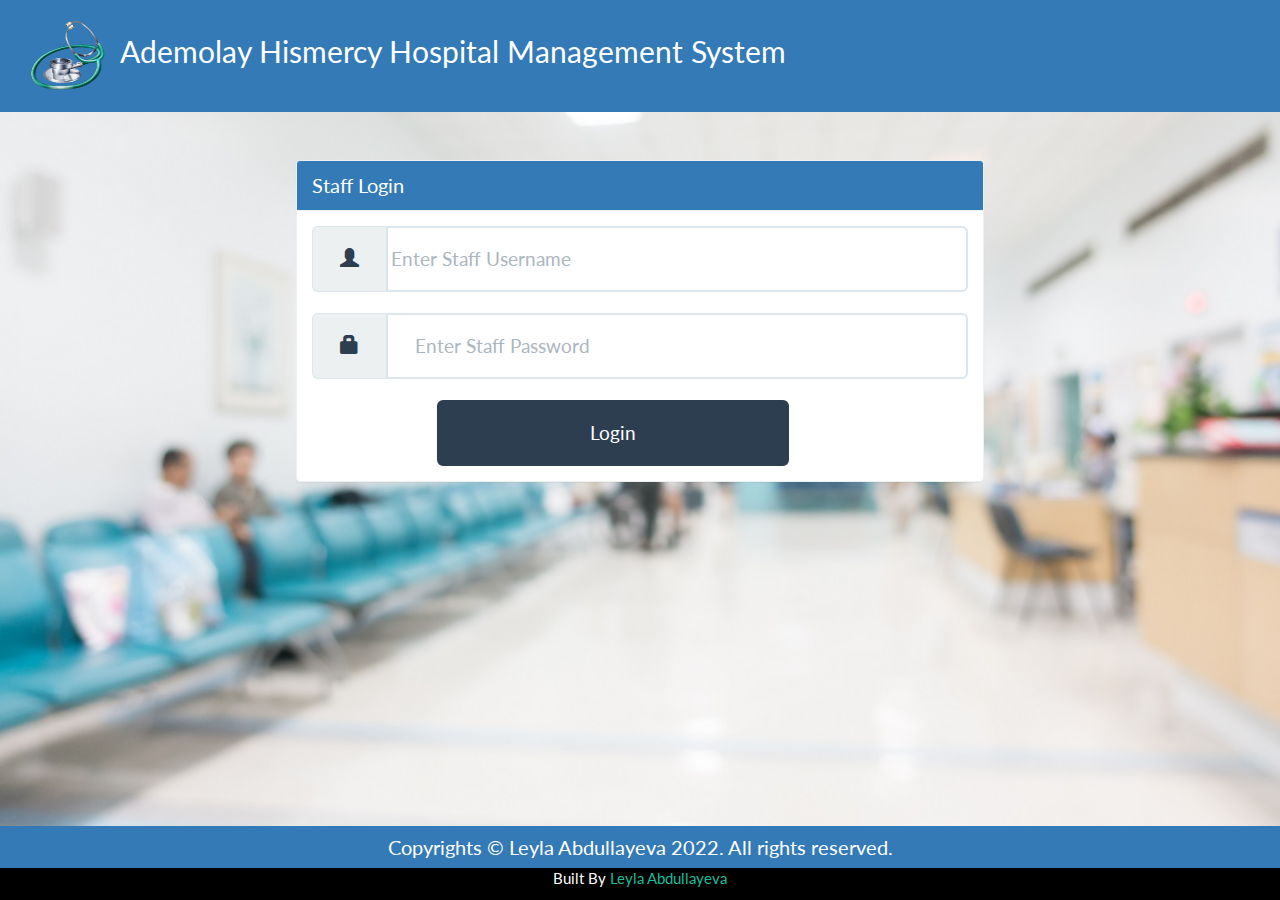
<file: src/main/resources/public/index.html>
<!DOCTYPE html>
<html lang="en" ng-app="myApp">
<head>
    <meta charset="utf-8">
    <meta http-equiv="X-UA-Compatible" content="IE=edge">
    <meta name="viewport" content="width=device-width, initial-scale=1">
    <link href="assets/images/logo.png" rel="icon"/>
    <title>Your Hospital</title>
    <!-- Bootstrap -->
    <link href="assets/css/bootstrap.min.css" rel="stylesheet">
    <!-- FA 
    <link href="assets/fontawesome/css/solid.min.css" rel="stylesheet">-->
    <!-- Custom -->
    <link href="assets/css/style.css" rel="stylesheet">
</head>
<body>

    <div ng-view></div>

    <script src="assets/js/angular.min.js"></script>
    <script src="assets/js/angular-route.min.js"></script>
    <script type="module" src="app/shell.js"></script>
    <script src="assets/js/jquery.js"></script>
    <script src="assets/js/bootstrap.min.js"></script>

</body>
</html>
</file>
<file: src/main/resources/public/assets/css/style.css>
*
{
    margin:0px;
    padding:0px;	
}
body
{
    background-image: url(../images/blur-hospital.jpg);
    background-position: fixed;
    background-repeat:no-repeat;
    background-size:100%;
    overflow-x: hidden;
    overflow-y: hidden;
}

.logo img
{
    overflow:hidden;
    height:80px;
    width:80px;
    padding-bottom:10px;
    position:relative;
    top:-10px;
    left:20px;

}
.title p
{
    font-size:30px;
    color:#fff;
}
.login
{
    margin:100px auto;
    margin-bottom:0px;
    width:55%;
}
.header
{

    background-color:#337AB7;
    color:#fff;
    padding: 10px;

}
.dmenu
{
    background-color: #fff;
    display:block;
    padding: 0px;
    position: relative;
    top:7px;
    left:50px;
    border-radius: 20px;
}

.row .logintitle
{
    background-color:#337AB7;
    color:white;
    font-size:20px;
}
.footer
{
    margin-top:33px;
    background-color: #000;
    color:#fff;
    text-align: center;
    background-attachment:fixed;

}
.footer div{

    padding:0px 0px;
}
.footer div div
{	
    padding:7px 0px;
    background-color:#337AB7;
    color:#fff;
    font-size:20px;
    text-align: center;
}
/* inner page */
.menucontent
{
    /*background-image: url(../images/bg3.jpg);*/
    background-color: rgba(255,255,255,0.3);
    padding-bottom: 100%;
}
.contentinside
{
    margin:0px auto;
    margin-top:10px;
}
.maincontent
{
    overflow-y: auto;
    overflow-x: hidden;
    max-height: 700px;
}
#adddoctor
{
    display:none;
}
.active
{
    background-color:#EEEEEE;
}

input[type=text].form-control{
    padding: 2px 3px;
}

.left-red{
    border-left: 4px red solid;
}

@media print {
    .hidden-print,
    .hidden-print * {
        display: none !important;
    }
    .menucontent,.header, footer, ul, button{
        display: none !important;
    }
}
</file>
